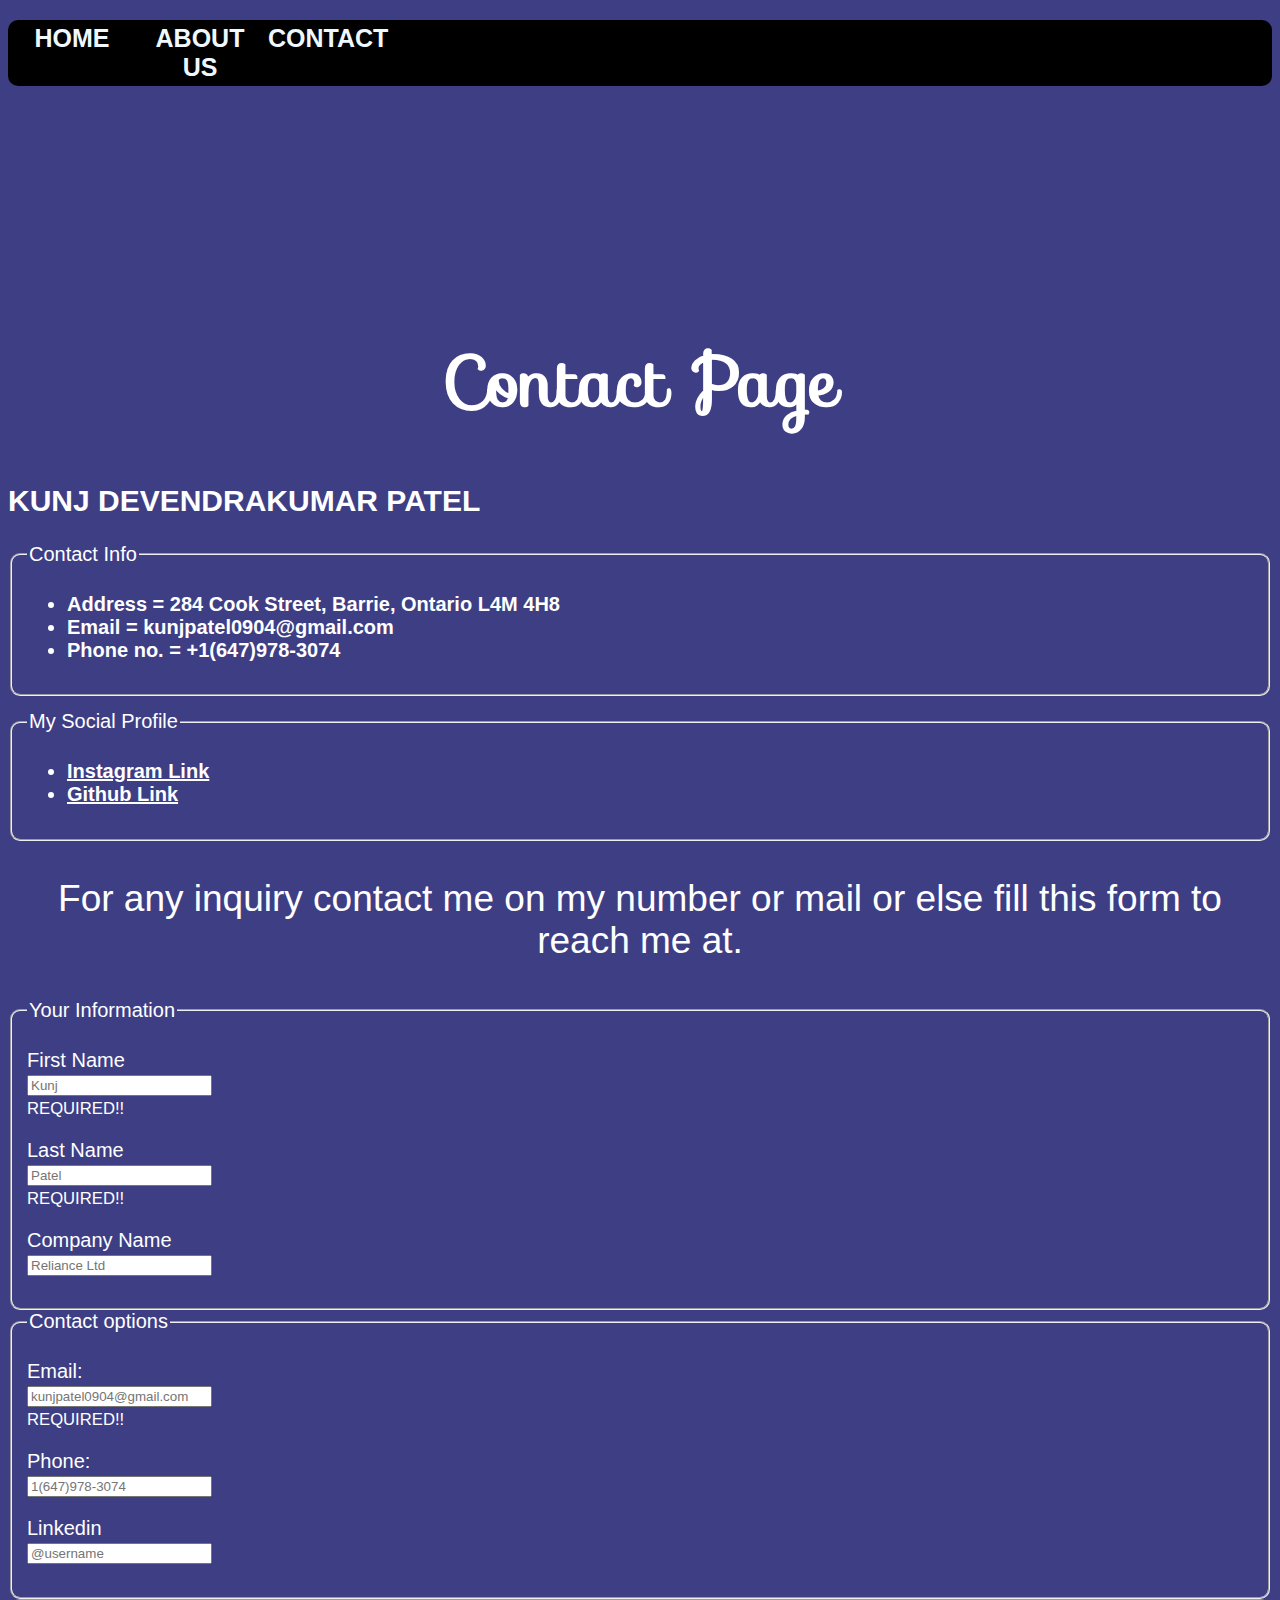
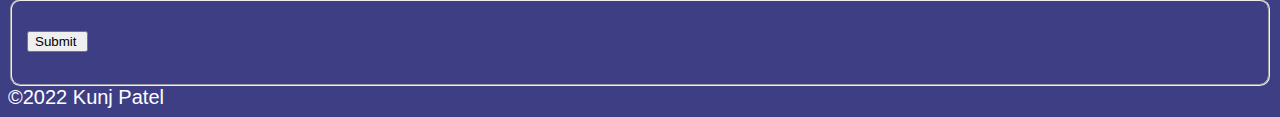
<file: contact.html>
<!DOCTYPE html>
<html lang="en">

<head>
    <meta charset="UTF-8">
    <meta http-equiv="X-UA-Compatible" content="IE=edge">
    <meta name="viewport" content="width=device-width, initial-scale=1.0">
    <title>Contact Me</title>
    <link rel="stylesheet" href="./styles.css">
    <link rel="stylesheet" href="https://fonts.googleapis.com/css?family=Sofia" />
    <link rel="stylesheet" href="https://fonts.google.com/specimen/Fasthand" />
    <link rel="stylesheet" href="https://fonts.google.com/specimen/Poppins?query=poppins">
</head>

<body class="color">
    <header>
        <nav>
            <div class="hello">
                <ul>
                    <li>
                        <a href="./index.html">Home</a>
                    </li>
                    <li>
                        <a href="./about.html">About Us</a>
                    </li>
                    <li>
                        <a href="./contact.html">Contact </a>
                    </li>
                </ul>
            </div>
        </nav>

        <h1>Contact Page</h1>
    </header>
    <main>
        <h2>KUNJ DEVENDRAKUMAR PATEL</h2>
        <fieldset>
            <legend>Contact Info</legend>
            <b>
                <ul>
                    <li>
                        Address = 284 Cook Street, Barrie, Ontario L4M 4H8
                    </li>
    
                    <li>
                        Email = kunjpatel0904@gmail.com
                    </li>
    
                    <li>
                        Phone no. = +1(647)978-3074
                    </li>
                </ul>
            </b>
        </fieldset>
        <div class="adjust">
            <fieldset>
                <legend>My Social Profile</legend>
                <div class="hi">
                    <b>
                        <ul>
                            <li>
                                <a href="https://www.instagram.com/kkunjj09/">Instagram Link</a>
                            </li>
        
                            <li>
                                <a href="https://github.com/Kunjpatel45">Github Link</a>
                            </li>
                        </ul>
                    </b>
                </div>
            </fieldset>
        </div>
        <p class="time">
            For any inquiry contact me on my number or mail or else fill this form to reach me at.
        </p>
        <form action="./thanks.html" method="post" name="lesson-03 contact me" netlify>
            <fieldset>
                <legend>Your Information</legend>
                <p>
                    <label for="firstName">First Name </label><br>
                    <input type="text" name="firstName" id="firstName" required maxlength="10" minlength="2"
                        placeholder="Kunj"><br>
                    <small>REQUIRED!!</small>
                </p>

                <p>
                    <label for="lastName">Last Name </label><br>
                    <input type="text" name="lastName" id="lastName" required maxlength="10" minlength="2"
                        placeholder="Patel"><br>
                    <small>REQUIRED!!</small>
                </p>
                <p>
                    <label for="company">Company Name </label><br>
                    <input type="text" name="company" id="company" required maxlength="50" minlength="3"
                        placeholder="Reliance Ltd">

                </p>
            </fieldset>
            <fieldset>
                <legend>Contact options</legend>
                <p>
                    <label for="email">Email:</label><br>
                    <input type="email" name="email" id="email" required minlength="10"
                    placeholder="kunjpatel0904@gmail.com"><br>
                    <small>REQUIRED!!</small>
                </p>
                <p>
                    <label for="tel">Phone:</label><br>
                    <input type="tel" name="tel" id="tel" placeholder="1(647)978-3074">
                </p>
                <p>
                    <label for="linkedin">Linkedin</label><br>
                    <input type="linkedin" name="linkedin" id="linkedin" placeholder="@username">
                </p>
            </fieldset>
            <fieldset>
                <p>
                    <input type="submit" value="Submit ">
                </p>
            </fieldset>
        </form>
        <footer>&copy;2022 Kunj Patel</footer>
    </main>


</body>

</html>
</file>
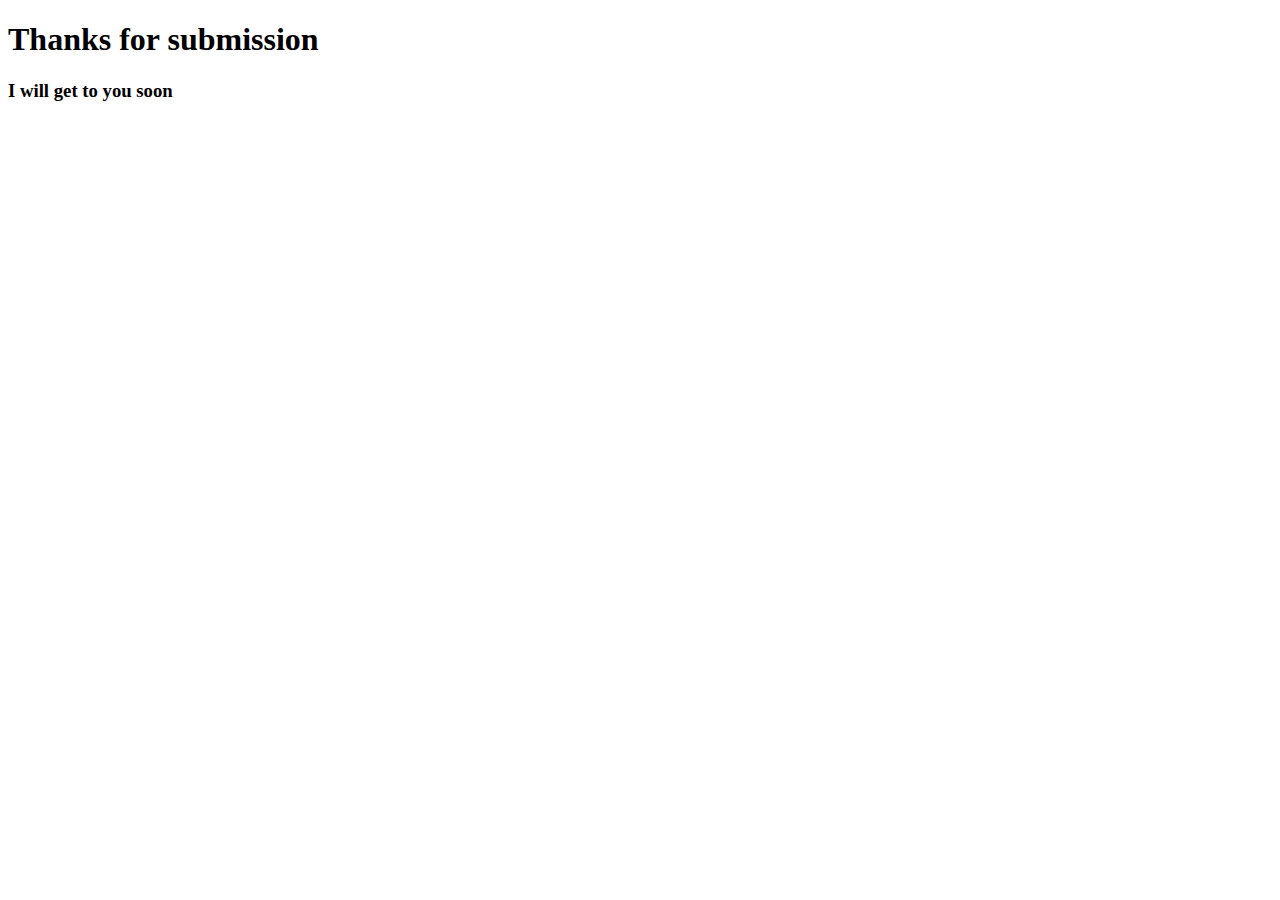
<file: thanks.html>
<!DOCTYPE html>
<html lang="en">
    <head>
        <meta charset="UTF-8" />
        <meta http-equiv="X-UA-Compatible" content="IE=edge" />
        <meta name="viewport" content="width=device-width, initial-scale=1.0" />
        <title>Thanks</title>
    </head>

    <body>
        <main>
            <!-- 
                OBJECTIVE:
                Write a thank you page the Netlify
                can render to provide information to
                the user that we've received their submission.
             -->
             <h1>Thanks for submission</h1>
             <h3>I will get to you soon </h3>
        </main>
    </body>
</html>
</file>
<file: styles.css>
/* Home Page */
body{
    background-color: #2655b3;
    margin-top: 20px;
}
.hello ul {
    list-style-type: none;
    margin: 0;
    padding: 0;
    overflow: hidden;
    background-color: black;
    border-radius: 10px;
    font-size: 25px;
}
.hello h1{
    text-align: center;
    font-size: 80px;
}
.hello li {
    float: left;
    text-align: center;             
}
.color{
    background-color: rgb(62, 62, 133);
    color:#fff;
    font-family: "Poppins", sans-serif;
    font-size: 20px;
}
.colour{
    background-color:rgb(87, 87, 141);
    color:#fff;
    font-family: "Poppins", sans-serif;
    font-size: 20px;
}
h1{
    margin-top: 240px;
    font-family: "Sofia", sans-serif;
    text-align: center;
    font-size: 70px;
}
h3{
    text-align: center;
    font-size: 30px;
    margin-top: 110px;
    margin-bottom: 70px;
}
/* Contact Page */
.adjust{
    margin-top: 13.98px;
}

.center{
    margin-top: 200px;
    display: block;
    margin-left: auto;
    margin-right: auto;
    width: 400px;
    height: 500px;
}
fieldset{
    border-radius: 10px;
}
.hi a{
    color: white;
}
.time{
    font-size: 37px;
    text-align: center;
    font-family: "Fasthand", sans-serif;
}
/* About Page */
.hello li a{
    display: block;
    padding: 8px;
    text-align: center;
}
.hello li a:link, a:visited{
    display: block;
    font-weight: bold;
    color:aliceblue;
    width: 120px;
    text-align: center;
    padding: 4px;
    text-transform: uppercase;
    text-decoration: none;
}
.hello li a:hover,a:active{
    background-color: #b4e7a6;
    color: black;
}
img{
    border:1px solid black;
}
.clock{
    text-align: center;
    font-size: 20px;
    margin-top: 175px;
    color: #fff;
}
.clocked{
    color: #fff;
}
</file>
